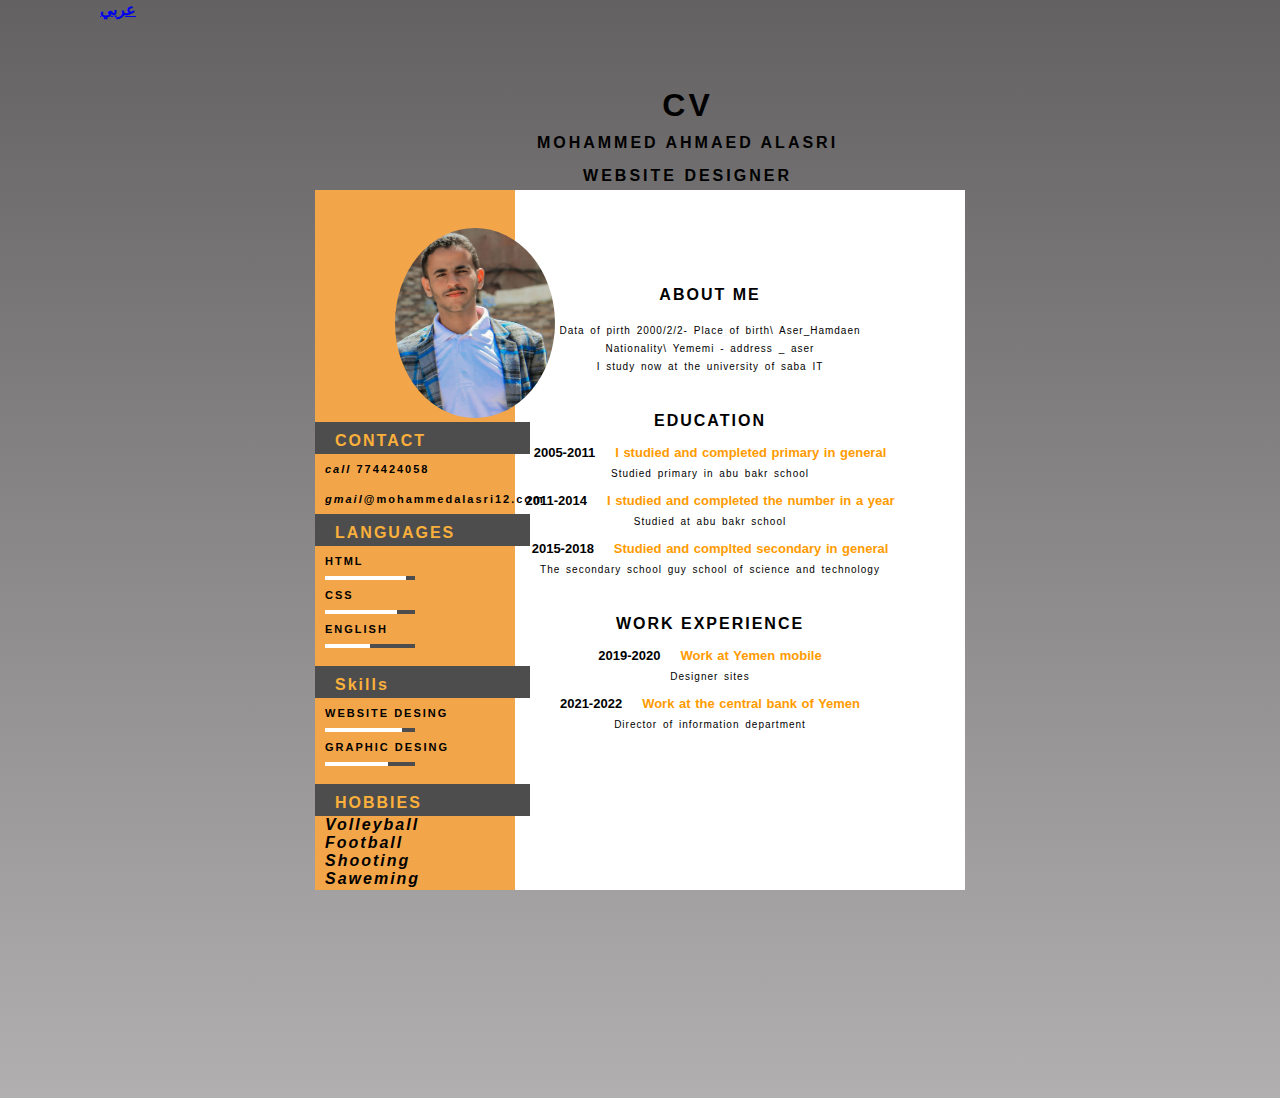
<file: index.html>
<!DOCTYPE html>
<html lang="en">
<head>
    <title></title>
    <meta charset="UTF-8">
    <meta name="viewport" content="width=device-width, initial-scale=1.0">
    
    <link rel="stylesheet" type="text/css" href="style.css/Untitled-css.css">
    <link herf="https://mohammed.alasri.com/icon?family=Material+Icons" rel="
    stylesheet">
</head>
<body>

    <div class="main">
        <div class="left">
            <br>
                <div class="moh"><img  src="imgg/_MG_8437_edited.jpg"  ></div>
                 <div class="box-1">
                  <div class="heading">
                      <p>CONTACT</p>
                  </div>
                  <p class="p1"><i class="material-icons">call</i> 774424058</p>
                  <p class="p1"><i class="material-icons">gmail</i>@mohammedalasri12.com</p>
            </div>
            <div class="box-1">
                  <div class="heading">
                      <p>LANGUAGES</p>
                  </div>

                  <p class="p1">HTML
                      <div class="skill-container">
                           <div class="skill html"></div>
                      </div>
                  </p>


                <p class="p1">CSS
                    <div class="skill-container">
                         <div class="skill CSS"></div>
                    </div>
                </p>

                

                <p class="p1">ENGLISH
                    <div class="skill-container">
                         <div class="skill ENGLISH"></div>
                    </div>
                </p>
            </div>
        
            <br>

<div class="box-1">
    <div class="heading">
        <p>Skills</p>
    </div>

    <p class="p1">WEBSITE DESING
        <div class="skill-container">
             <div class="skill web"></div>
        </div>
    </p>


  <p class="p1">GRAPHIC DESING
      <div class="skill-container">
           <div class="skill gra"></div>
      </div>
  </p>

  
</div>

<br>
<div class="box-1">
    <div class="heading">
        <p>HOBBIES</p>
    </div>




                  
    <div class="h-div">
    <i class="material-icons icons2">Volleyball</i>
    <i class="material-icons icons2">Football</i>
    <i class="material-icons icons2">Shooting</i>
    <i class="material-icons icons2">Saweming</i>
   
</div>
 
</div>
</div>
</div>
</div>
        <div class="right"  >
            
            <div class="name-div">
                <H1>CV</H1>
                <h2>MOHAMMED AHMAED ALASRI</h2>
                <P>WEBSITE DESIGNER</P>
            </div>

            <div class="box-2">
                <h2>ABOUT ME <i class="material-icons" style="font-size: 28px ;"></i></h2>
                <p class="p2">
                    Data of pirth 2000/2/2-     Place of birth\ Aser_Hamdaen<br>
                    Nationality\ Yememi  -  address _ aser<br>
                    I study now at the university of saba IT
                       

                </p>
            </div>


            <div class="box-2">
                <h2>EDUCATION <i class="material-icons icons3" ></i></h2>
                <p class="p3">2005-2011<span>I studied and completed primary in general</span></p>
                <p class="p2">
Studied primary in abu bakr school


                </p>
            </div>


            <p class="p3">2011-2014<span>I studied and completed the number in a year</span></p>
                <p class="p2">
Studied at abu bakr school


                </p>
            



            <p class="p3">2015-2018<span>Studied and complted secondary in general</span></p>
                <p class="p2">
The secondary school guy school of science and technology


                </p>
            




            <div class="box-2">
                <h2>WORK EXPERIENCE <i class="material-icons icons3" ></i></h2>
                <p class="p3">2019-2020<span>Work at Yemen mobile</span></p>
                <p class="p2">
Designer sites


                </p>
            </div>


            <p class="p3">2021-2022<span>Work at the central bank of Yemen</span></p>
                <p class="p2">
Director of information department


                </p>
            </div>


                
            </div>



        </div>
    </div>
</div>
</div>
<a href="arbic.html"class="a">عربي</a>
</body>




</html>
</file>
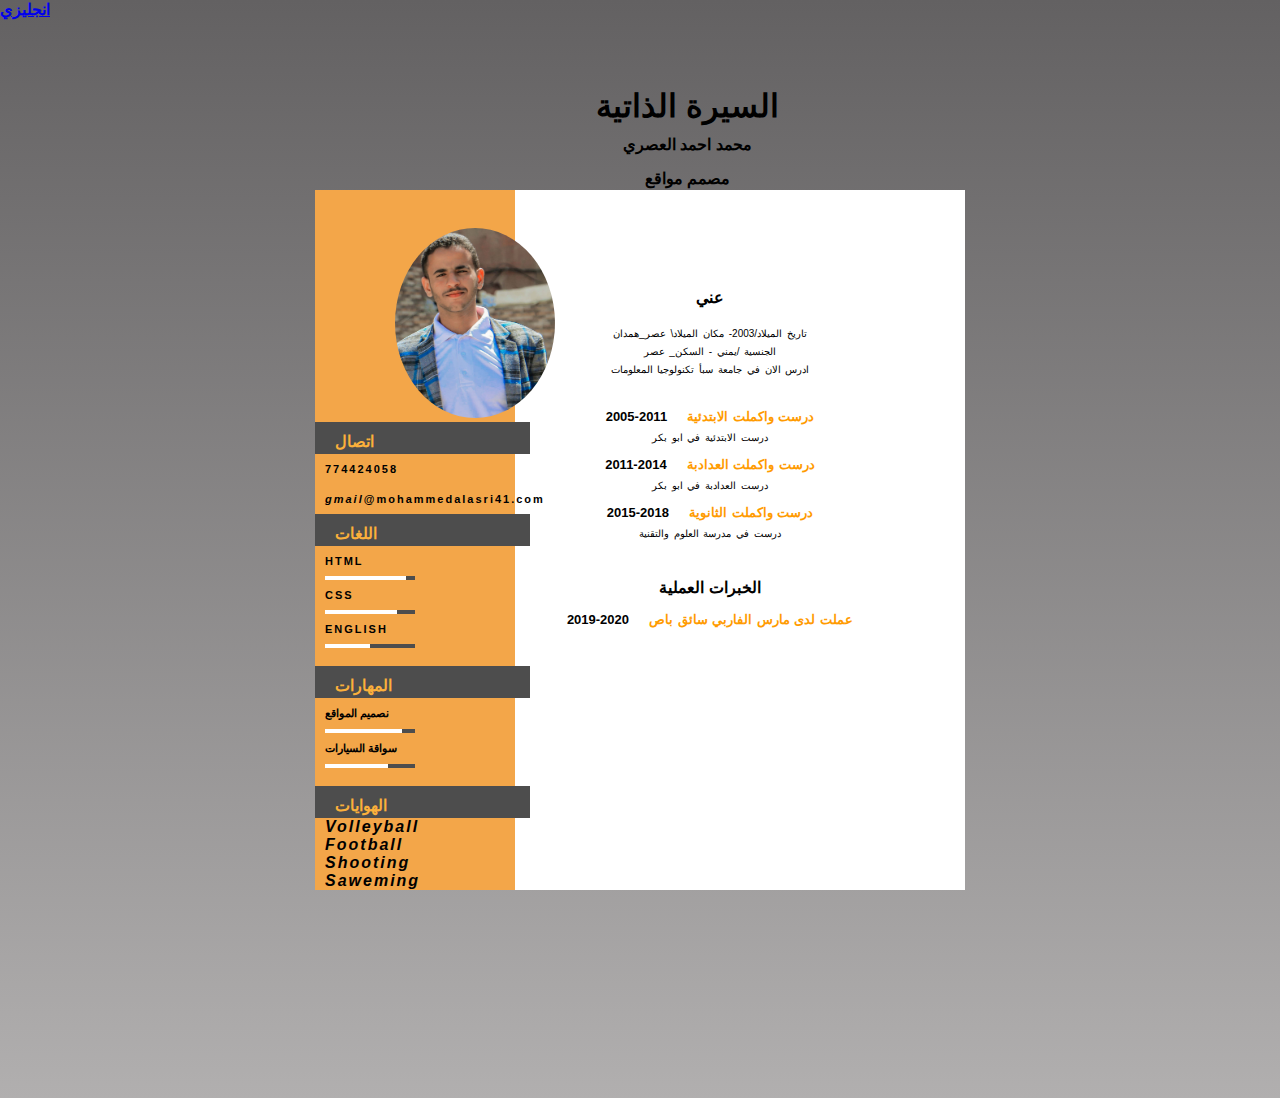
<file: arbic.html>
<!DOCTYPE html>
<html>
<head>
    <title></title>
    <meta charset="UTF-8">
    <meta name="viewport"conter="width=device-width,initial-scale=1.0">
    
    <link rel="stylesheet" type="text/css" href="style.css/Untitled-css.css">
    <link herf="https://mohammed.alasri.com/icon?family=Material+Icons" rel="
    stylesheet">
</head>
<body>

    <div class="main">
        <div class="left">
            <br>
                <div class="moh"><img  src="imgg/_MG_8437_edited.jpg"  ></div>
                 <div class="box-1">
                  <div class="heading">
                      <p>اتصال</p>
                  </div>
                  <p class="p1"><i class="material-icons"></i>774424058 </p>
                  <p class="p1"><i class="material-icons">gmail</i>@mohammedalasri41.com</p>
            </div>
            <div class="box-1">
                  <div class="heading">
                      <p>اللغات</p>
                  </div>

                  <p class="p1">HTML
                      <div class="skill-container">
                           <div class="skill html"></div>
                      </div>
                  </p>


                <p class="p1">CSS
                    <div class="skill-container">
                         <div class="skill CSS"></div>
                    </div>
                </p>

                

                <p class="p1">ENGLISH
                    <div class="skill-container">
                         <div class="skill ENGLISH"></div>
                    </div>
                </p>
            </div>
        
            <br>

<div class="box-1">
    <div class="heading">
        <p>المهارات</p>
    </div>

    <p class="p1">نصميم المواقع 
        <div class="skill-container">
             <div class="skill web"></div>
        </div>
    </p>


  <p class="p1">سواقة السيارات
      <div class="skill-container">
           <div class="skill gra"></div>
      </div>
  </p>

  
</div>

<br>
<div class="box-1">
    <div class="heading">
        <p>الهوايات</p>
    </div>




                  
    <div class="h-div">
    <i class="material-icons icons2">Volleyball</i>
    <i class="material-icons icons2">Football</i>
    <i class="material-icons icons2">Shooting</i>
    <i class="material-icons icons2">Saweming</i>
   
</div>
 
</div>
</div>
</div>
</div>
        <div class="right">
            <div class="name-div">
                <H1>السيرة الذاتية</H1>
                <h2>محمد احمد العصري</h2>
                <P>مصمم مواقع</P>
            </div>

            <div class="box-2">
                <h2>عني <i class="material-icons" style="font-size: 28px ;"></i></h2>
                <p class="p2">
                    تاريخ الميلاد/2003-     مكان الميلاد\ عصر_همدان<br>
                    الجنسية /يمني -  السكن_ عصر<br>
                       ادرس الان في جامعة سبأ تكنولوجيا المعلومات 
                       

                </p>
            </div>


            <div class="box-2">
                <h2> <i class="material-icons icons3" ></i></h2>
                <p class="p3">2005-2011<span>درست واكملت الابتدئية</span></p>
                <p class="p2">
درست الابتدئية في ابو بكر


                </p>
            </div>


            <p class="p3">2011-2014<span>درست واكملت العدادبة </span></p>
                <p class="p2">
درست العدادبة في ابو بكر 


                </p>
            



            <p class="p3">2015-2018<span>درست واكملت الثانوية</span></p>
                <p class="p2">
درست في مدرسة العلوم والتقنية


                </p>
            




            <div class="box-2">
                <h2>الخبرات العملية<i class="material-icons icons3" ></i></h2>
                <p class="p3">2019-2020<span>عملت لدى مارس الفاربي سائق باص</span></p>
                <p class="p2">


                </p>
            </div>


           

                
            </div>



        </div>
    </div>
</div>
</div>
<a href="index.html"class="A.CV">انجليزي</a>
</body>




</html>
</file>
<file: style.css/Untitled-css.css>
@import url('https://mohammed.alasri.com/icon?family=Material+Icons=swap');

body{
    background-image:linear-gradient(#636162,#b1afaf) ;
    height: 122vh;
    font-weight: bold;
    letter-spacing: 2px;
}
*{
    margin: 0px;padding: 0px;font-family: 'Montserrat',sans-serif;
}
.main{
    background-color:white;
    height: auto;
    width:650px;
    position:absolute;
    transform: translate(-50%,-50%);
    left:50%;
    top:60%;
    
}
.left{
    background-color:#f3a649;
    width: 200px;
    height: 700px;
    float:left;
   margin-right: 10%;
}
.right{
    position: relative;
    width: 500px;
    text-align: center;
    float: right;
    padding-left: 10px;
    margin-right: 320px;
    margin-top: 1px;
}
._MG_8437_edited.jpg{
    height: 180%;
    width: 180%;
    background-color: #ddd;
    border-radius: 50%;
    margin-bottom:50%;
    margin-left: 60%;
    border: 10px solid #fbb03b;
    box-shadow: 7px 7px 9px 5px #fbb03b73;
}
img{
    height:190px;
        width: 80%;
        border-radius: 50%;
        margin-left: 40%;
        margin-top: 20px;
    }
    .box-1{
        position: relative;
        width: 200px;
    }
    .heading{
        position: relative;
        height: 12px;
        background-color: #4d4d4d;
        padding: 10px;
        color: #fbb03b;
        text-align: left;
        padding-left: 20px;
        margin-right: -15px;
    }
    .heading::after{
        content: '';
        position: relative;
        width: 21px;
        height: 10px;
        background-color: #5a5959;
        left:191px;
        top:26px;
        transform: rotate(56deg);
        z-index: -1;
    }
    .p1{
        padding: 9px 10px;
        font-size:11px;
    }
    .icons1{
        font-size: 16px!important;
        padding-right: 10px!important;
        vertical-align: sub;
    }
    .skill-container{
        
        width: 90px;
        background-color: #4d4d4d;
        
        margin: 0px 10px;
        
    }
    .skill{
        text-align: right;
        
        
        margin-right:50px ;
        
        padding-top: 2px;
        padding-bottom: 2px;
        color: white;
        
    }
    .html{
        width: 90%;
        background-color: white;
    }
    .CSS{
        width: 80%;
        background-color: white;
        
    }
    .ENGLISH{
        width: 50%;
        background-color: white;
        
    }
    .web{
        width: 85%;
        background-color: white;
        
    }
    .gra{
        width: 70%;
        background-color: white;
        
    }
    .icons2{
        padding: 18px 10px;
    }
    .name-div{
       
        padding: 86px 0px 60px 55px;
        text-align: center;
        letter-spacing: 3px;
        margin-right: 100px;
        
    }
    h1{
       
        margin-bottom: 10px;
        
       ;
    
    
    }
    .box-2{
        padding:0px 50px;
       margin-top: 30px;
      
    }
    .p2{
        
        font-size: 10px;
        font-weight: 300;
        letter-spacing: 1px;
        word-spacing: 2px;
        line-height: 18px;
        margin-top: 5px;
        
        
    }
    h2{
       
        
      
        font-size: 16px;
        margin-bottom: 15px;
    
    }
    .icons3{
        vertical-align: bottom;
        font-size: 21px!important;
        color: #4d4d4d;
    }
    .p3{
        
        font-size: 13px;
        word-spacing: 1px;
        letter-spacing: 0px;
        margin-top: 10px;
        
    }
    .p3 span{
        
        color: #ff9b00;padding-left: 20px;
        text-align: center;
    }
.a{
    border-top: red;
    padding-top: 30px;
    margin-top: 30px;
    margin-left: 100px;
}
</file>
